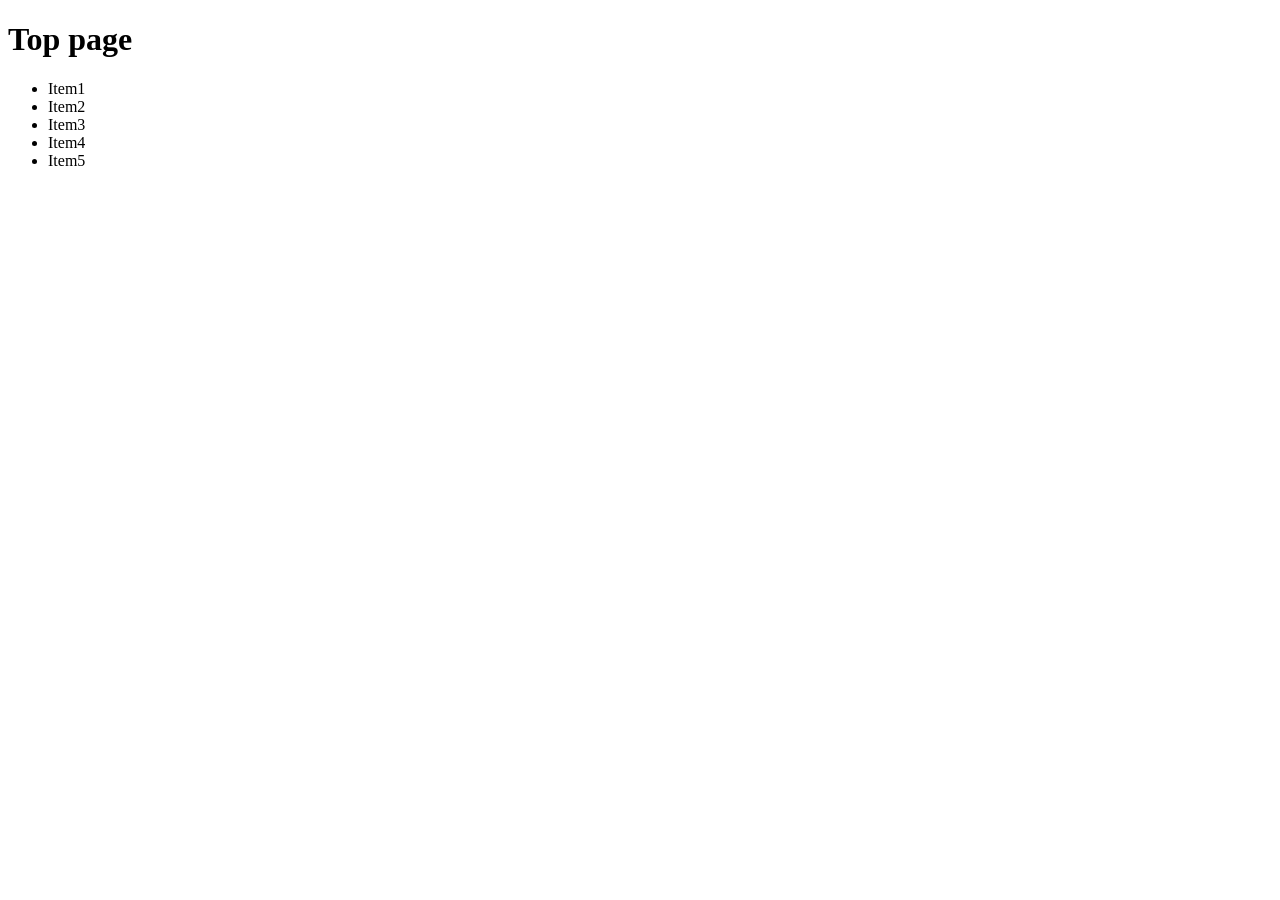
<file: 01_hello/hello.html>
<!DOCTYPE html>
<html lang="ja">

<head>
    <meta charset="UTF-8">
    <meta name="viewport" content="width=device-width, initial-scale=1.0">
    <title>Document</title>
</head>

<body>
    <div>
        <h1>Top page</h1>
        <!-- ul>li -->
        <ul>
            <li>Item1</li>
            <li>Item2</li>
            <li>Item3</li>
            <li>Item4</li>
            <li>Item5</li>
        </ul>
    </div>

    <script>
        // コメントアウト
        // alert("Hello, JavaScript!")
    </script>

    <!-- hello.jsを読み込み -->
    <script src="hello.js"></script>
</body>

</html>
</file>
